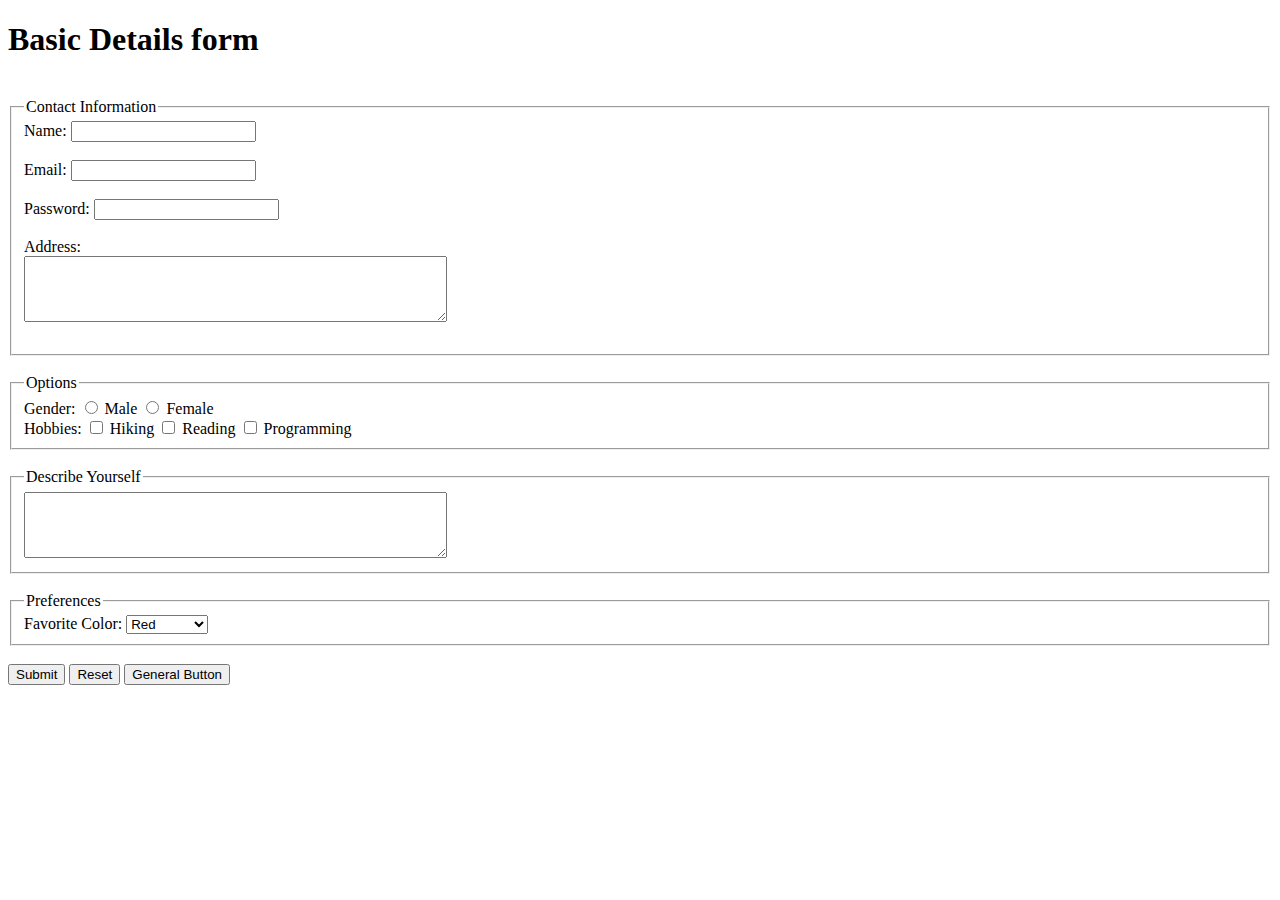
<file: q1/cindex.html>
<!DOCTYPE html>
<html lang="en">
<head>
<meta charset="UTF-8">
<meta name="viewport" content="width=device-width, initial-scale=1.0">
<title>Form Example</title>
</head>
<body>
  <h1>Basic Details form</h1>
  <br>
  <form action="#" method="post">
    <fieldset>
      <legend>Contact Information</legend>
      <label for="name">Name:</label>
      <input type="text" id="name" name="name" required>
      <br><br>

      <label for="email">Email:</label>
      <input type="email" id="email" name="email" required>
      <br><br>

      <label for="password">Password:</label>
      <input type="password" id="password" name="password" required>
      <br><br>
    
      <label for="address">Address:</label><br>
      <textarea id="address" name="address" rows="4" cols="50"></textarea>
      <br><br>
    </fieldset>
    <br>
    <fieldset>
      <legend>Options</legend>
      <label>Gender:</label>
      <input type="radio" id="male" name="gender" value="male">
      <label for="male">Male</label>
      <input type="radio" id="female" name="gender" value="female">
      <label for="female">Female</label><br>

      <label for="hobbies">Hobbies:</label>
      <input type="checkbox" id="hiking" name="hobbies" value="hiking">
      <label for="hiking">Hiking</label>
      <input type="checkbox" id="reading" name="hobbies" value="reading">
      <label for="reading">Reading</label>
      <input type="checkbox" id="programming" name="hobbies" value="reading">
      <label for="Programming">Programming</label><br>
    </fieldset>
    <br>
    <fieldset>
      <legend>Describe Yourself</legend>
      <textarea id="description" name="description" rows="4" cols="50"></textarea><br>
    </fieldset>
    <br>
    <fieldset>
      <legend>Preferences</legend>
      <label for="color">Favorite Color:</label>
      <select id="color" name="color">
        <optgroup label="Warm Colors">
          <option value="red">Red</option>
          <option value="orange">Orange</option>
          <option value="yellow">Yellow</option>
        </optgroup>
        <optgroup label="Cool Colors">
          <option value="blue">Blue</option>
          <option value="green">Green</option>
          <option value="purple">Purple</option>
        </optgroup>
      </select><br>
    </fieldset>
    <br>
    <button type="submit">Submit</button>
    <button type="reset">Reset</button>
    <button type="button">General Button</button>
  </form>
</body>
</html>
</file>
